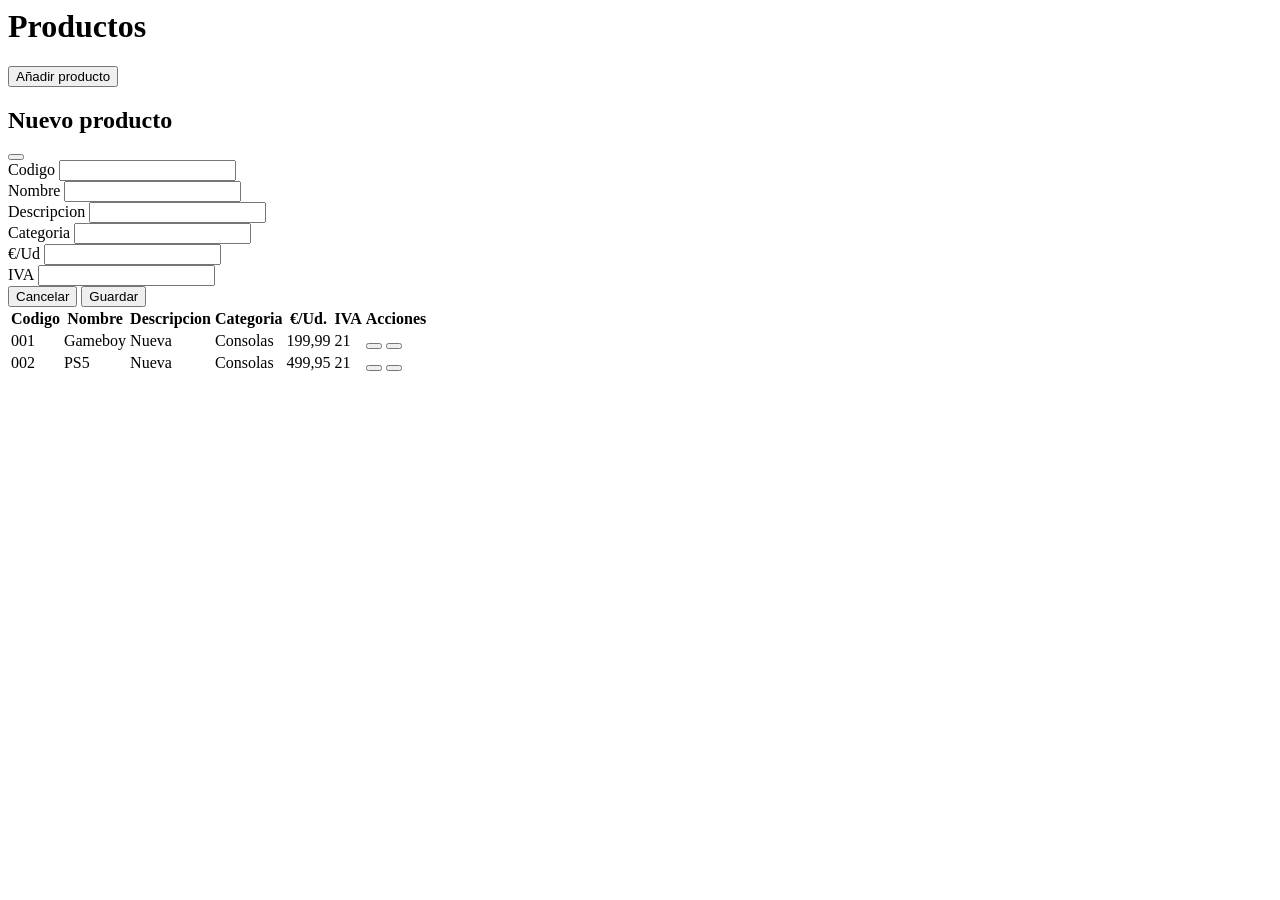
<file: frontend/views/products.html>
<div class="view-products">

    <!-- titulo y botón -->
    <div class="products-header">
        <h1>Productos</h1>

        <!-- boton para añadir productos -->
        <button type="button" class="new-product" title="Añadir un producto">
            <i class="bi bi-plus"></i>
            <span>Añadir producto</span>
        </button>
    </div>

    <!-- modal de productos -->
    <div class="modal-products"> 
        <!-- formulario productos -->
        <div class="form-products">
            <div class="form-header">
                <h2>Nuevo producto</h2>
                <button type="button" class="btn-close-modal" title="Cerrar">
                    <i class="bi bi-x-lg"></i>
                </button>

            </div>

            <!-- campos del formulario -->
            <div class="form-body">
                <div class="form-group">
                    <label for="code">Codigo</label>
                    <input type="text" id="code">
                </div>
                <div class="form-group">
                    <label for="name">Nombre</label>
                    <input type="text" id="name">
                </div>
                <div class="form-group">
                    <label for="description">Descripcion</label>
                    <input type="text" id="description">
                </div>
                <div class="form-group">
                    <label for="category">Categoria</label>
                    <input type="text" id="category">
                </div>
                <div class="form-group">
                    <label for="price">€/Ud</label>
                    <input type="text" id="price">
                </div>
                <div class="form-group">
                    <label for="tax">IVA</label>
                    <input type="text" id="tax">
                </div>
            </div>

            <!-- botones del formulario -->
            <div class="form-footer">
                <button type="button" class="btn-cancel" title="Cancelar">
                    <i class="bi bi-x-lg"></i>
                    <span>Cancelar</span>
                </button>
                <button typr="button" class="btn-save" title="Guardar">
                    <i class="bi bi-save"></i>
                    <span>Guardar</span>
                </button>
            </div>
        </div>
    </div>

     <!-- tabla de productos -->
    <section>
        <div class="table-products">
            <table>
                <thead>
                    <tr>
                        <th>Codigo</th>
                        <th>Nombre</th>
                        <th>Descripcion</th>
                        <th>Categoria</th>
                        <th>€/Ud.</th>
                        <th>IVA</th>
                        <th>Acciones</th>
                    </tr>
                </thead>

                <body>
                    <tr>
                        <td>001</td>
                        <td>Gameboy</td>
                        <td>Nueva</td>
                        <td>Consolas</td>
                        <td>199,99</td>
                        <td>21</td>
                        <td>
                            <button type="button" class="btn-edit" title="Editar">
                                <i class="bi bi-pencil"></i>
                            </button>
                            <button type="button" class="btn-delete" title="Eliminar">
                                <i class="bi bi-trash"></i>
                            </button>
                        </td>
                    </tr>
                    <tr>
                        <td>002</td>
                        <td>PS5</td>
                        <td>Nueva</td>
                        <td>Consolas</td>
                        <td>499,95</td>
                        <td>21</td>
                        <td>
                            <button type="button" class="btn-edit" title="Editar">
                                <i class="bi bi-pencil"></i>
                            </button>
                            <button type="button" class="btn-delete" title="Eliminar">
                                <i class="bi bi-trash"></i>
                            </button>
                        </td>
                    </tr>

                </body>
            </table>
        </div>
    </section>
</div>
</file>
